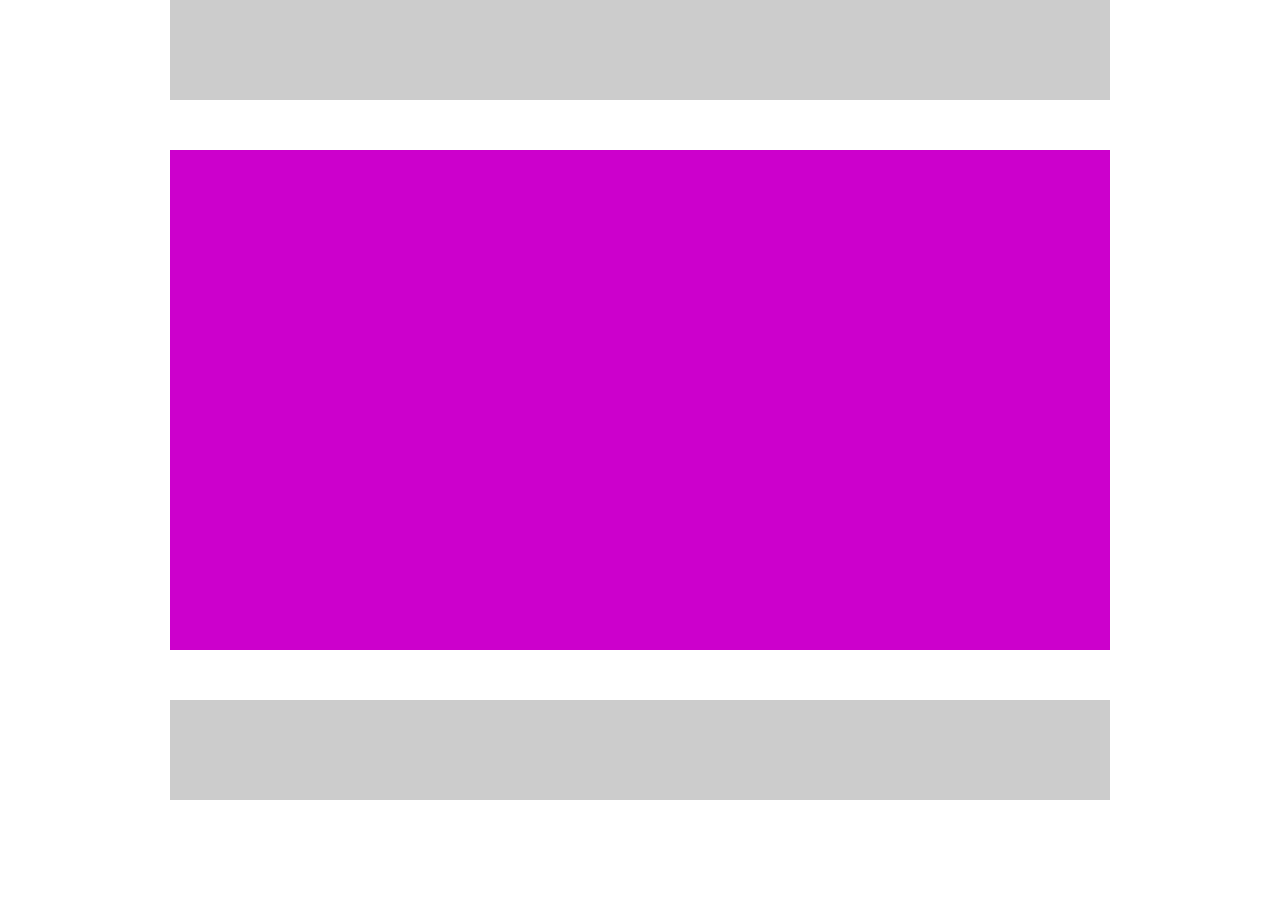
<file: base/about.html>
<!DOCTYPE html>
<html lang="ja">

<head>
    <meta charset="utf-8">
    <title>ページタイトル</title>
    <meta name="description" content="ページの説明">
    <link rel="stylesheet" href="css/reset.css">
    <link rel="stylesheet" href="css/style.css">
</head>

<body id="about">
    <div id="wrapper">
        <header id="header"></header>
        <main id="main"></main>
        <footer id="footer"></footer>
    </div>
</body>

</html>
</file>
<file: base/css/style.css>
@charset "utf-8";

#wrapper {
    width: 940px;
    margin: 0 auto;
}
#header {
    height: 100px;
    margin-bottom: 50px;
    background-color: #ccc;
    overflow: hidden;
}
#main {
    width: 620px;
    height: 500px;
    margin-bottom: 50px;
    background-color: #ccc;
    float: left;
}
#sub {
    width: 300px;
    height: 500px;
    background-color: #ccc;
    float: right;
}
#footer {
    height: 100px;
    background-color: #ccc;
    clear: both;
}

#about #main{
    width: 940px;
    background-color: #c0c;
}
</file>
